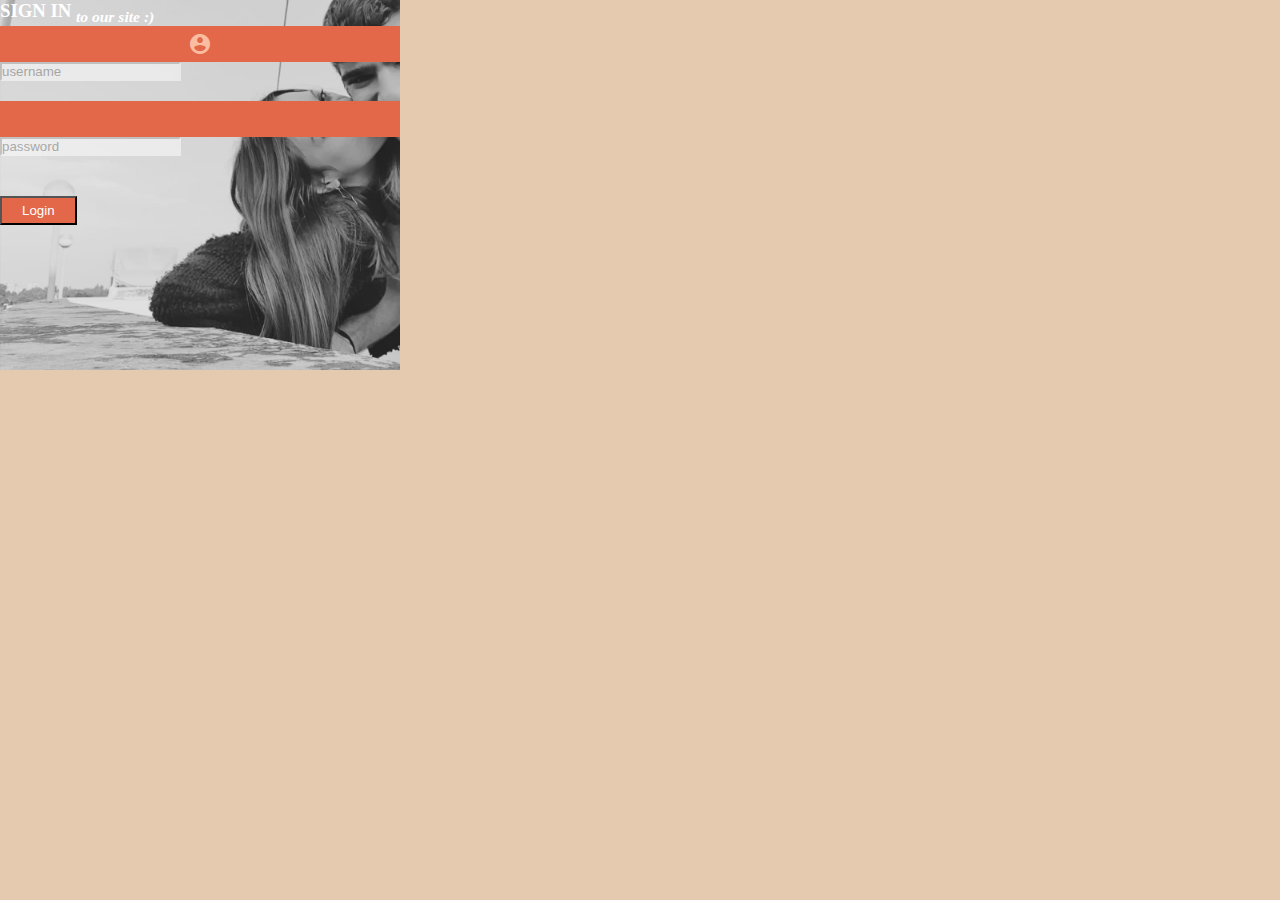
<file: site/index.html>
<!DOCTYPE html>
<html>

<head>
	<title>Login Page</title>
	<meta charset="utf-8">
	<meta http-equiv="X-UA-Compatible" content="IE=edge">
	<meta name="viewport" content="width=device-width, initial-scale=1">
	<link href="https://cdn.jsdelivr.net/npm/bootstrap@5.0.1/dist/css/bootstrap.min.css" rel="stylesheet"
		integrity="sha384-+0n0xVW2eSR5OomGNYDnhzAbDsOXxcvSN1TPprVMTNDbiYZCxYbOOl7+AMvyTG2x" crossorigin="anonymous">
	<link href="https://fonts.googleapis.com/icon?family=Material+Icons" rel="stylesheet">
	<link rel="stylesheet" type="text/css" href="css/index_styles.css">
</head>

<body>
	<div class="container">
		<div class="d-flex justify-content-center align-items-center vh-100">
			<div class="card">
				<div class="card-header">
					<h3> <b class="title">SIGN IN </b> <sub class="my-sub"><i>to our site :)</i></sub> </h3>
				</div>
				<div class="card-body d-flex justify-content-center align-items-center">
					<form>
						<div class="input-group form-group">
							<div class="input-group-prepend">
								<span class="material-icons">
									account_circle
								</span>
							</div>
							<input id="username-field" type="text" class="form-control" placeholder="username">

						</div>
						<div class="input-group form-group">
							<div class="input-group-prepend">
								<span class="material-icons">
									password
								</span>
							</div>
							<input id="password-field" type="password" class="form-control" placeholder="password">
						</div>
						<div class="form-group">
							<input id="login-form-submit" type="submit" value="Login" class="btn float-right login_btn">
						</div>
					</form>
				</div>
			</div>
		</div>
	</div>
	<script src="https://cdn.jsdelivr.net/npm/bootstrap@5.0.1/dist/js/bootstrap.bundle.min.js"
		integrity="sha384-gtEjrD/SeCtmISkJkNUaaKMoLD0//ElJ19smozuHV6z3Iehds+3Ulb9Bn9Plx0x4"
		crossorigin="anonymous"></script>
	<script defer src="js/index.js"></script>
</body>

</html>
</file>
<file: site/css/index_styles.css>
* {
    margin: 0;
    padding: 0;
    box-sizing: border-box;
}

body {
    background-color: rgb(230, 202, 176);
}

.card {
    height: 370px;
    width: 400px;
    background-image: url('../assets/photo_2021-05-20_21-30-32.jpg');
    background-size: cover;
    background-repeat: no-repeat;
}

.my-sub {
    font-family: 'Lucida Handwriting';
}

.card-header h3 {
    color: white;
}

.login_btn {
    color: white;
    background-color: #e26849;
    padding: 5px 20px 5px 20px;
}

.login_btn:hover {
    opacity: 50%;
    background-color: white;
}

.form-group{
    margin-bottom: 20px;
}

.form-control{
    opacity: 50%;
    border-color: white;
}

.form-control:focus{
    opacity: 75%;
    box-shadow: 0 0 0 0;
}

.input-group-prepend{
    display: flex;
    align-content: center;
    align-items: center;
}

.input-group-prepend span{
    padding: 6px;
    background-color: #e26849;
    color: rgb(250, 189, 161);
    text-align: center;
    height: 100%;
    width: 100%;
}



.login_btn{
    margin-top: 20px;
}
</file>
